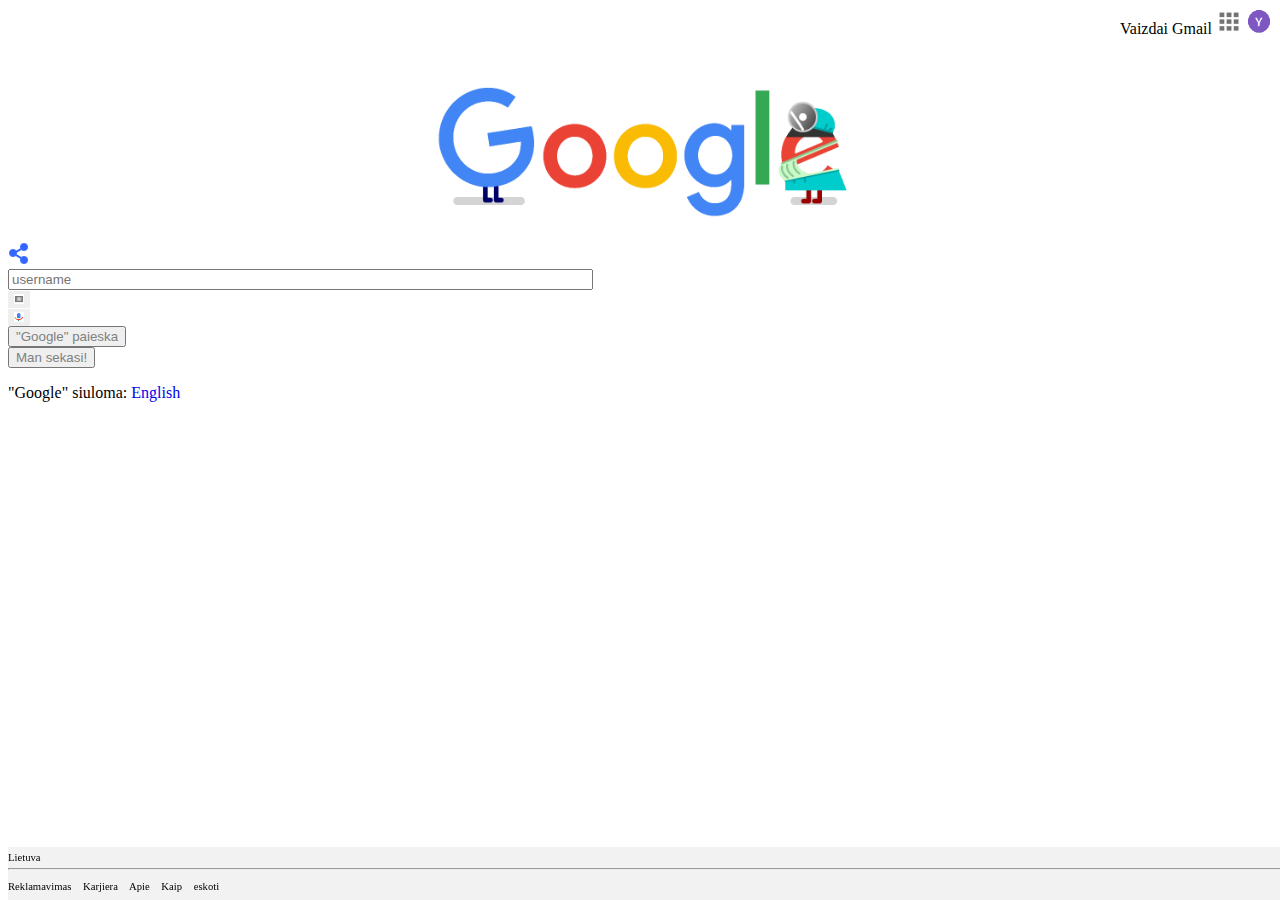
<file: 01/index.html>
<!DOCTYPE html>
<html lang="en">
<head>
    <meta charset="UTF-8">
    <meta name="viewport" content="width=device-width, initial-scale=1.0">
    <title>Document</title>
    <link rel="stylesheet" href="styles.css">
</head>
<body>
    <div>
        <div>
            <div id="footer3">
                <a href="_blank" type="image"><img src="yachi.png" alt="mail" width="26" height="26"></a>
                <a href="_blank" type="image"><img src="kekw.png" alt="cons" width="26" height="26"></a>
                <a href="_blank" style="text-decoration: none; color: black;">Vaizdai</a>
                <a href="_blank" style="text-decoration: none; color: black;">Gmail</a>
            </div>
            <div id="footer4">
                <img src="google.gif" alt="Mldc medikai" width="550" height="201">
            </div>
            <div>
                <img src="share.png" alt="share" width="22" height="22">
            </div>
            <div>
                <input type="text" id="search" size="70" placeholder="username">
            </div>
            <div>
                <button style="border: none;"><img src="klav.png" alt="Knopke" height="10" width="10"></button>
            </div>
            <div>
                <button style="border: none;"><img src="Mic.png" alt="Micas" height="10" width="10"></button>
            </div>
            <div>
                <button style="color: grey;">"Google" paieska</button>
            </div>
            <div>
                <button style="color: grey;">Man sekasi!</button>
            </div>
        </div>
        <div>
            <p>"Google" siuloma:
            <a href="_blank" style="text-decoration: none;">English</a></p>
        </div>
    </div>
    <div>
        <div>
            <div id="footer"></div>
        </div>
        <div id="footer2">
            <a href="_blank" style="text-decoration: none; color: black;">Lietuva<hr>
                <p><a href="https://www.youtube.com/watch?v=dQw4w9WgXcQ" style="text-decoration: none; color: black;">Reklamavimas Karjiera Apie Kaip eskoti</a>
                </p>
        <div>
    </div>
</body>
<footer>
    
</footer>
</html>
</file>
<file: 01/styles.css>
#footer3 {
    top: 0;
    text-align: right;
    direction: rtl;
    align-items: center;
}
#footer4 {
    text-align: center;
}
#footer2 {
    display: block;
    bottom: 0;
    font-size: 8pt;
    height: 48px;
    position: fixed;
    width: 100%;
    word-spacing: 9px;
}
  
#footer {
    display: block;
    bottom: 0;
    background: rgb(242, 242, 242);
    height: 53px;
    position: fixed;
    width: 100%;
}
</file>
